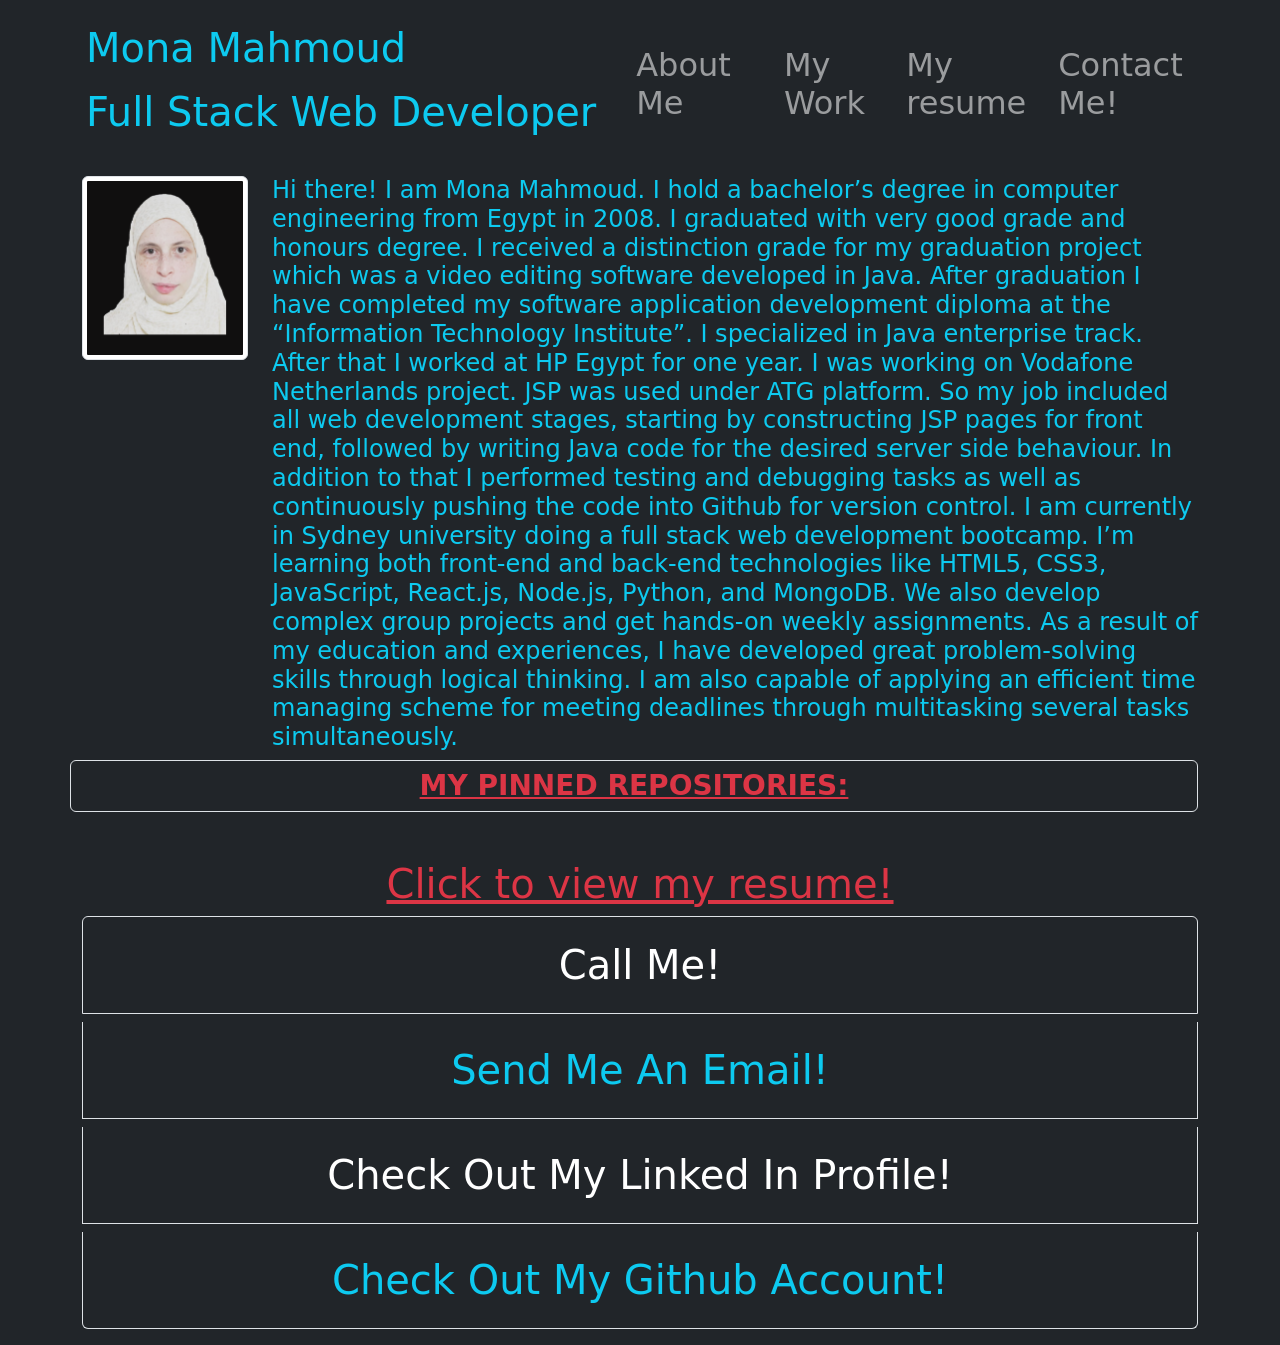
<file: index.html>
<!DOCTYPE html>
<html lang="en">

<head>
    <meta charset="UTF-8">
    <meta name="viewport" content="width=device-width, initial-scale=1.0">
    <meta http-equiv="X-UA-Compatible" content="ie=edge">
    <meta name="Description" content="Enter your description here" />
    <link href="https://cdn.jsdelivr.net/npm/bootstrap@5.0.2/dist/css/bootstrap.min.css" rel="stylesheet" integrity="sha384-EVSTQN3/azprG1Anm3QDgpJLIm9Nao0Yz1ztcQTwFspd3yD65VohhpuuCOmLASjC" crossorigin="anonymous">
    <title>Mona Mahmoud Portfolio</title>
</head>

<body class="bg-dark">

    <div class="container">
        <div class="row align-items-center justify-items-end">
            <nav class="navbar navbar-expand-lg navbar-dark bg-dark navbar">
                <a class="navbar-brand m-2 p-2  pl-0" href="#">
                    <p class="display-6 link-info">Mona Mahmoud</p>
                    <p class="display-6 link-info"> Full Stack Web Developer</p>
                </a>
                <div class="navbar-nav mx-0 p-0 h2 container justify-items-start ">
                    <a class="nav-link mx-4 p-0 h2" aria-current="page" href="#about">About Me</a>
                    <a class="nav-link mx-4 p-0 h2" href="#workRow">My Work</a>
                    <a class="nav-link mx-2 p-0 h2" href="#resume">My resume</a>
                    <a class="nav-link mx-4 p-0 h2" href="#contact">Contact Me!</a>
                </div>
            </nav>
        </div>
        <div class="row" id="about">
            <div class="col">
                <img src="Assets/images/MonaMahmoud.png" class="img-thumbnail " alt="...">
            </div>
            <div class="col-10 text-info h4">Hi there! I am Mona Mahmoud. I hold a bachelor’s degree in computer engineering from Egypt in 2008. I graduated with very good grade and honours degree. I received a distinction grade for my graduation project which was a video editing software
                developed in Java. After graduation I have completed my software application development diploma at the “Information Technology Institute”. I specialized in Java enterprise track. After that I worked at HP Egypt for one year. I was working
                on Vodafone Netherlands project. JSP was used under ATG platform. So my job included all web development stages, starting by constructing JSP pages for front end, followed by writing Java code for the desired server side behaviour. In
                addition to that I performed testing and debugging tasks as well as continuously pushing the code into Github for version control. I am currently in Sydney university doing a full stack web development bootcamp. I’m learning both front-end
                and back-end technologies like HTML5, CSS3, JavaScript, React.js, Node.js, Python, and MongoDB. We also develop complex group projects and get hands-on weekly assignments. As a result of my education and experiences, I have developed great
                problem-solving skills through logical thinking. I am also capable of applying an efficient time managing scheme for meeting deadlines through multitasking several tasks simultaneously.</div>
        </div>
        <div id="workRow" class="row text-info h4 text-center containers">

            <div class="list-group justify-items-center">

                <a href="https://github.com/MonaMahmoud" target="_blank" class="list-group-item-action list-group-item bg-dark text-danger text-uppercase fs-3 fw-bold text-decoration-underline">My Pinned Repositories:</a>

            </div>


        </div>
        <div id="resume" class="col text-white h4 text-center mt-5 ">
            <a href="Assets/MonaMahmoudResumeNov2021Updated.docx" target="_blank" class="link-danger p-4 h1">Click to view my resume!</a></div>
        <div class="row">
            <div id="contact" class="col text-info h4 text-center">

                <div class="list-group">
                    <a href="tel:0478487974" class="list-group-item list-group-item-action bg-dark text-white p-4 h1" aria-current="true">
                    Call Me!
                </a>
                    <a href="mailto:monamohamedfahmy@gmail.com" target="_blank" class="list-group-item list-group-item-action bg-dark text-info p-4 h1">Send Me An Email!</a>
                    <a href="https://www.linkedin.com/in/monamahmoud/" target="_blank" class="list-group-item list-group-item-action bg-dark text-white p-4 h1">Check Out My Linked In Profile!</a>
                    <a href="https://github.com/MonaMahmoud" target="_blank" class="list-group-item list-group-item-action bg-dark text-info p-4 h1">Check Out My Github Account!</a>
                </div>
            </div>
        </div>
    </div>
    <script src="Assets/js/index.js"></script>
</body>

</html>
</file>
